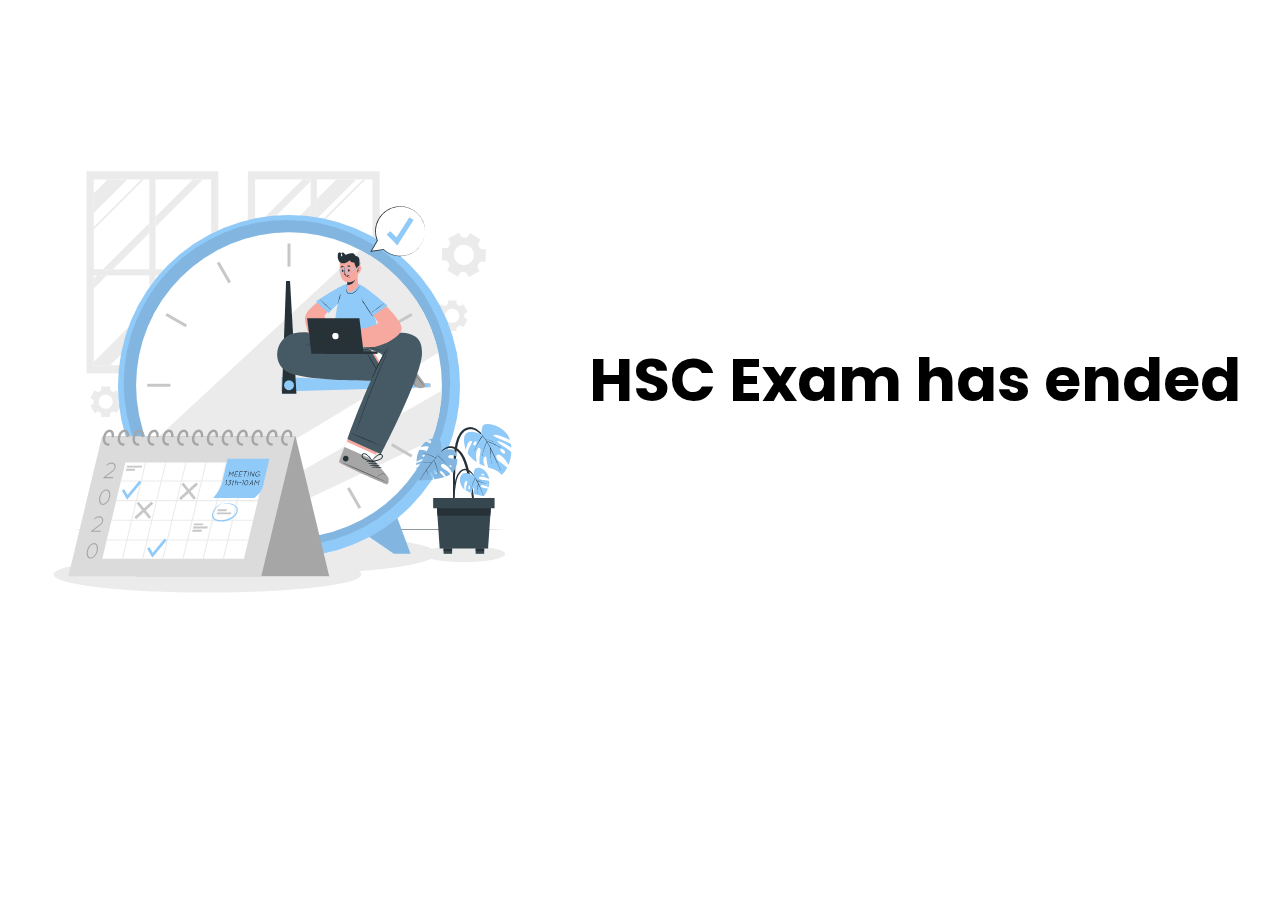
<file: index.html>
<!DOCTYPE html>
<html lang="en">
<head>
    <meta charset="UTF-8">
    <meta http-equiv="X-UA-Compatible" content="IE=edge">
    <meta name="viewport" content="width=device-width, initial-scale=1.0">
    <link rel="stylesheet" href="style.css">
    <title>HSC Exam Countdown</title>
</head>
<body>

    <div class="container">
        <div class="picture">
            <img src="image/Time management.gif" alt="">
        </div>
        <div class="clock">

            <!-- <h1>HSC Exam Countdown</h1>
            <h2>Next Exam: <span class="sub">Higher Math 2nd paper</span> </h2>
    
            <div id="countdown" class="countdown">
                <div class="time">
                    <h2 id="days"></h2>
                    <small>Days</small>
                </div>
    
                <div class="time">
                    <h2 id="hours"></h2>
                    <small>Hours</small>
                </div>
    
                <div class="time">
                    <h2 id="minutes"></h2>
                    <small>Minutes</small>
                </div>
    
                <div class="time">
                    <h2 id="seconds"></h2>
                    <small>Seconds</small>
                </div>
    
            </div>
    
            <div class="links">
                <a href="https://drive.google.com/drive/folders/1qj2eTLwFQNj1lw45zl50ESB9WIrp5-xA?usp=sharing" target="_blank"><button class="button-2">Syllabus</button></a>

                <a href="https://drive.google.com/file/d/1ge0zIlLhOdD7h2XHXrJUkqvwH3aBzq7T/view?usp=sharing" target="_blank"><button class="button-2">Routine</button></a>

            </div> -->

            <div class="links">
                
                <h1>HSC Exam has ended</h1>

            </div>
    
    
        </div>

    </div>

    
  
    
    <script type="text/javascript">


        function countdown(){
            var now = new Date().getTime();
            var eventDate = new Date("Dec 20, 2021 10:00:00").getTime();



            var remTime = eventDate - now;

            var d = Math.floor(remTime / (1000*60*60*24));
            var h = Math.floor((remTime % (1000*60*60*24)) / (1000*60*60));
            var m = Math.floor((remTime % (1000*60*60)) / (1000*60));
            var s = Math.floor((remTime % (1000*60)) / 1000);

            document.getElementById("days").textContent = d;
            document.getElementById("days").innerText = d;

            document.getElementById("hours").textContent = h;
            document.getElementById("minutes").textContent = m;
            document.getElementById("seconds").textContent = s;

            setTimeout(countdown, 1000);

        }

        countdown();


    </script>
</body>
</html>
</file>
<file: style.css>
@import url('https://fonts.googleapis.com/css2?family=Poppins:ital,wght@0,200;0,300;0,400;1,200;1,300&display=swap');

*{
    box-sizing: border-box;
}
.container{
    align-items: center;
    justify-content: center;
    display: flex;
    margin-top: 10%;
}
.picture{
    flex-basis: 40%;
    position: relative;
    margin-right: 50px;
}
,clock{
    flex-basis: 60%;
    position: relative;
}

body{
    font-family: 'Poppins', sans-serif;
    
    align-items: center;
    justify-items: center;
    text-align: center;
}

h1{
    font-size: 60px;
    margin-top: 0px;
    margin-bottom: 0px;
}

h2{
    font-size: 35px;
    margin-bottom: 50px;
}

.countdown{
    display: flex;
    transform: scale(2);
    align-items: center;
    justify-content: center;
    width: 0%;
    margin: auto;
}

.time{
    display: flex;
    flex-direction: column;
    align-items: center;
    justify-content: center;
    margin: 15px;
}

.time h2{
    font-size: 36px;
    line-height: 1;
    margin: 0 0 5px;
}

.button-2{
    text-align: center;
    cursor: pointer;
    margin: auto;
    width: 150px;
    border: none;
    background: linear-gradient(to right, dodgerblue, royalblue);
    border-radius: 5px;
    height: 35px;
    padding: auto;
    color: white;
    align-items: center;
    transition: .2s;
    margin-bottom: 60px;
    margin-top: 80px;

}
.button-2:hover{
    box-shadow: 5px 5px 7px #cbced1,
                -5px -5px 7px #ffffff;
}

@media only screen and (max-width:700px){

    .container{
        flex-direction: column;
    }

    .clock{
        flex-basis: 100%;
    }
    .picture{
        flex-basis: 100%;
    }

    .picture img{
        width: 80%;
    }

    h1{
        font-size: 40px;
        margin-top: 0%;

    }
    .time{
        margin: 5px;
    }

    .time h2{
        font-size: 10px;
    }

    .time small{
        font-size: 7px;
    }
}
</file>
